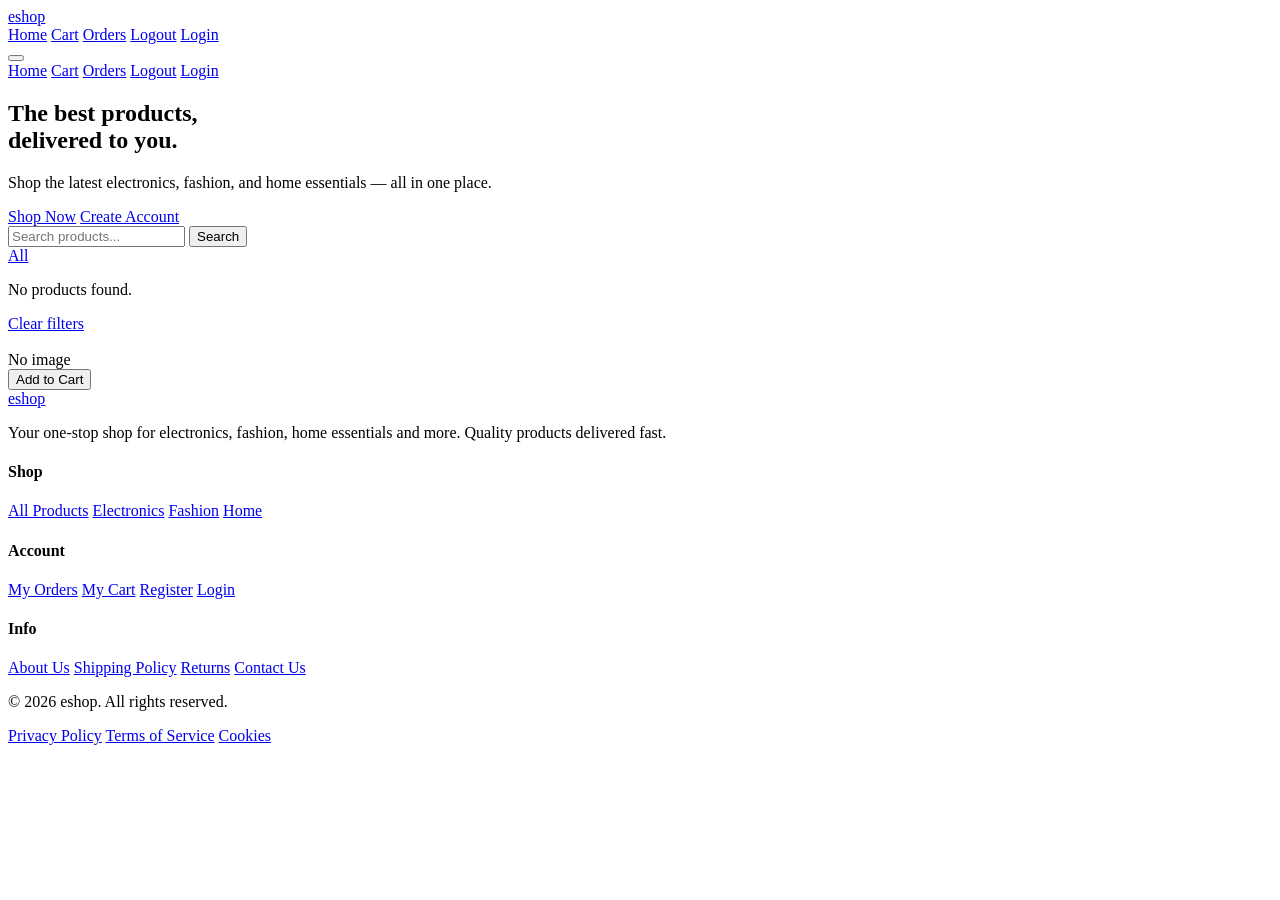
<file: shop/src/main/resources/templates/index.html>
<!DOCTYPE html>
<html xmlns:th="http://www.thymeleaf.org">
<head>
    <meta charset="UTF-8">
    <meta name="viewport" content="width=device-width, initial-scale=1.0">
    <title>Eshop - Home</title>
    <link rel="stylesheet" th:href="@{/css/style.css}"/>
</head>
<body>

<nav>
    <a href="/" class="nav-logo">e<span>shop</span></a>
    <div class="nav-links">
        <a href="/">Home</a>
        <a href="/cart">Cart</a>
        <a href="/orders">Orders</a>
        <a th:if="${#authorization.expression('isAuthenticated()')}" href="/logout">Logout</a>
        <a th:unless="${#authorization.expression('isAuthenticated()')}" href="/login">Login</a>
    </div>
    <!-- Hamburger button — only visible on mobile -->
    <button type="button" class="hamburger" id="hamburger" aria-label="Menu">
        <span></span>
        <span></span>
        <span></span>
    </button>
</nav>

<!-- Mobile dropdown menu -->
<div class="mobile-menu" id="mobileMenu">
    <a href="/">Home</a>
    <a href="/cart">Cart</a>
    <a href="/orders">Orders</a>
    <a th:if="${#authorization.expression('isAuthenticated()')}" href="/logout">Logout</a>
    <a th:unless="${#authorization.expression('isAuthenticated()')}" href="/login">Login</a>
</div>

<!-- HERO -->
<section class="hero">
    <h1>The best products,<br/>delivered to you.</h1>
    <p>Shop the latest electronics, fashion, and home essentials — all in one place.</p>
    <div class="hero-actions">
        <a href="#products" class="btn-primary">Shop Now</a>
        <a href="/register" class="btn-secondary">Create Account</a>
    </div>
</section>

<!-- TOOLBAR -->
<div class="toolbar">
    <form method="get" action="/">
        <input type="text" name="search" placeholder="Search products..." th:value="${search}"/>
        <button type="submit">Search</button>
    </form>
    <div class="category-filters">
        <a href="/" th:classappend="${selectedCategory == null} ? 'active'">All</a>
        <a th:each="category : ${categories}" th:href="@{/(categoryId=${category.id})}" th:text="${category.name}" th:classappend="${selectedCategory == category.id} ? 'active'"></a>
    </div>
</div>

<!-- PRODUCTS -->
<main class="main" id="products">
    <p class="section-label" th:unless="${#lists.isEmpty(products)}"
       th:text="${#lists.size(products)} + ' products'"></p>

    <div class="empty" th:if="${#lists.isEmpty(products)}">
        <p>No products found.</p>
        <a href="/" class="btn-browse">Clear filters</a>
    </div>

    <div class="product-grid" th:unless="${#lists.isEmpty(products)}">
        <div class="product-card" th:each="product : ${products}">
            <a th:href="@{/product/{id}(id=${product.id})}">
                <img th:if="${product.imageUrl != null}" th:src="${product.imageUrl}" th:alt="${product.name}"/>
                <div class="product-img-placeholder" th:unless="${product.imageUrl != null}">No image</div>
            </a>
            <div class="product-info">
                <div class="product-category" th:text="${product.category != null ? product.category.name : ''}"></div>
                <div class="product-name" th:text="${product.name}"></div>
                <div class="product-price" th:text="'$' + ${#numbers.formatDecimal(product.price, 1, 2)}"></div>
                <form method="post" action="/cart/add">
                    <input type="hidden" th:name="${_csrf.parameterName}" th:value="${_csrf.token}"/>
                    <input type="hidden" name="productId" th:value="${product.id}"/>
                    <input type="hidden" name="quantity" value="1"/>
                    <button class="btn-add" type="submit">Add to Cart</button>
                </form>
            </div>
        </div>
    </div>
</main>
<!-- FOOTER -->
<footer>
    <div class="footer-grid">

        <!-- Brand -->
        <div class="footer-brand">
            <a href="/" class="nav-logo">e<span>shop</span></a>
            <p>Your one-stop shop for electronics, fashion, home essentials and more. Quality products delivered fast.</p>
        </div>

        <!-- Shop -->
        <div class="footer-col">
            <h4>Shop</h4>
            <a href="/">All Products</a>
            <a href="/?categoryId=1">Electronics</a>
            <a href="/?categoryId=2">Fashion</a>
            <a href="/?categoryId=3">Home</a>
        </div>

        <!-- Account -->
        <div class="footer-col">
            <h4>Account</h4>
            <a href="/orders">My Orders</a>
            <a href="/cart">My Cart</a>
            <a href="/register">Register</a>
            <a href="/login">Login</a>
        </div>

        <!-- Info -->
        <div class="footer-col">
            <h4>Info</h4>
            <a href="#">About Us</a>
            <a href="#">Shipping Policy</a>
            <a href="#">Returns</a>
            <a href="#">Contact Us</a>
        </div>

    </div>

    <div class="footer-bottom">
        <p>© 2026 eshop. All rights reserved.</p>
        <div class="footer-bottom-links">
            <a href="#">Privacy Policy</a>
            <a href="#">Terms of Service</a>
            <a href="#">Cookies</a>
        </div>
    </div>
</footer>
<script>
    const hamburger = document.getElementById('hamburger');
    const mobileMenu = document.getElementById('mobileMenu');
    hamburger.addEventListener('click', () => {
        hamburger.classList.toggle('open');
        mobileMenu.classList.toggle('open');
    });
    // Close menu when a link is clicked
    mobileMenu.querySelectorAll('a').forEach(link => {
        link.addEventListener('click', () => {
            hamburger.classList.remove('open');
            mobileMenu.classList.remove('open');
        });
    });
</script>
</body>
</html>
</file>
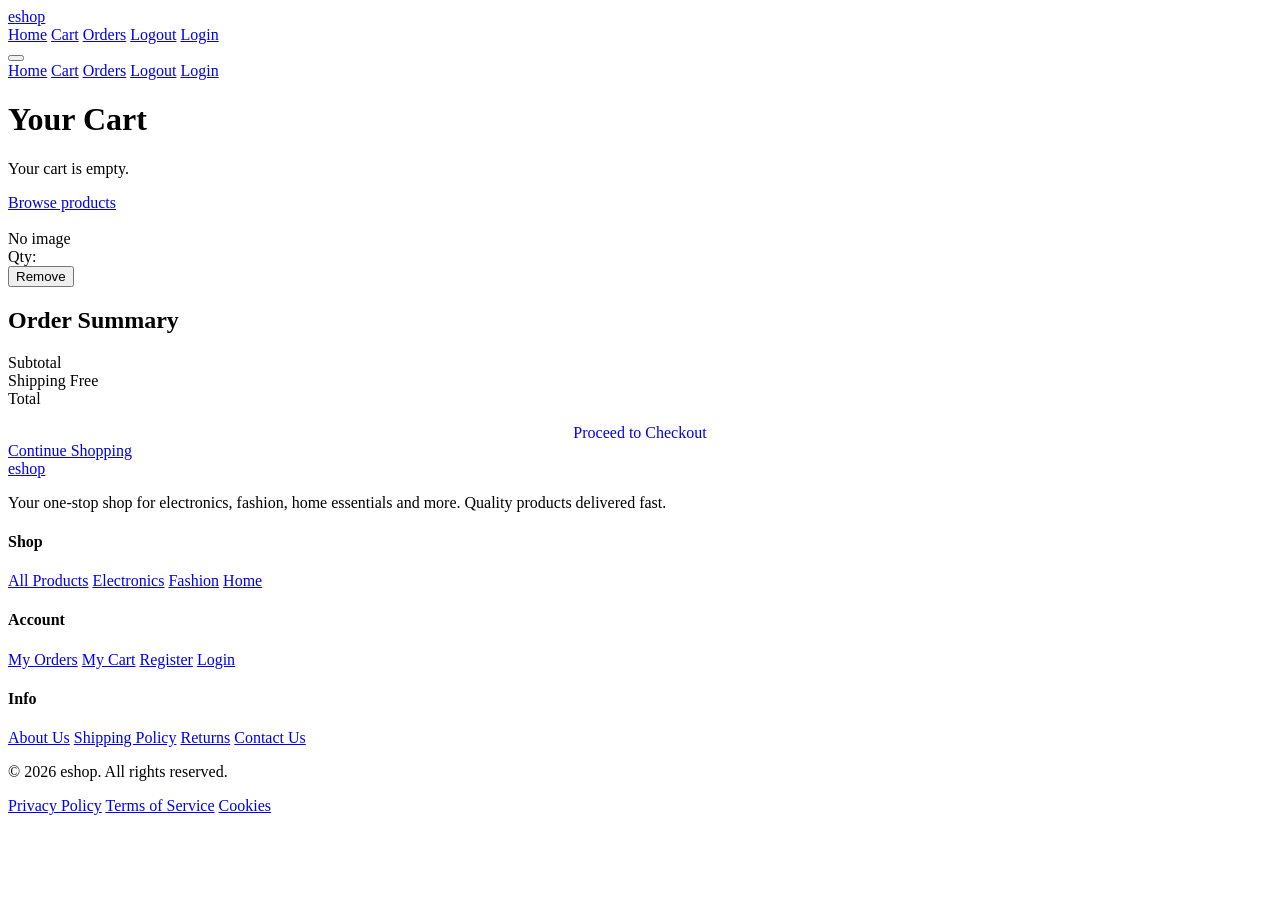
<file: shop/src/main/resources/templates/cart.html>
<!DOCTYPE html>
<html xmlns:th="http://www.thymeleaf.org">
<head>
    <meta charset="UTF-8">
    <meta name="viewport" content="width=device-width, initial-scale=1.0">
    <title>Eshop - Cart</title>
    <link rel="stylesheet" th:href="@{/css/style.css}"/>
</head>
<body>

<nav>
    <a href="/" class="nav-logo">e<span>shop</span></a>
    <div class="nav-links">
        <a href="/">Home</a>
        <a href="/cart">Cart</a>
        <a href="/orders">Orders</a>
        <a th:if="${#authorization.expression('isAuthenticated()')}" href="/logout">Logout</a>
        <a th:unless="${#authorization.expression('isAuthenticated()')}" href="/login">Login</a>
    </div>
    <!-- Hamburger button — only visible on mobile -->
    <button type="button" class="hamburger" id="hamburger" aria-label="Menu">
        <span></span>
        <span></span>
        <span></span>
    </button>
</nav>

<!-- Mobile dropdown menu -->
<div class="mobile-menu" id="mobileMenu">
    <a href="/">Home</a>
    <a href="/cart">Cart</a>
    <a href="/orders">Orders</a>
    <a th:if="${#authorization.expression('isAuthenticated()')}" href="/logout">Logout</a>
    <a th:unless="${#authorization.expression('isAuthenticated()')}" href="/login">Login</a>
</div>

<main class="main">
    <h1 class="page-title">Your Cart</h1>

    <!-- Empty cart -->
    <div class="empty" th:if="${#lists.isEmpty(cartItems)}">
        <p>Your cart is empty.</p>
        <a href="/" class="btn-browse">Browse products</a>
    </div>

    <!-- Cart items -->
    <div class="cart-container" th:unless="${#lists.isEmpty(cartItems)}">

        <!-- Cart items list -->
        <div class="cart-items">
            <div class="cart-item" th:each="item : ${cartItems}">

                <!-- Product image -->
                <div class="cart-item-img">
                    <img
                        th:if="${item.product.imageUrl != null}"
                        th:src="${item.product.imageUrl}"
                        th:alt="${item.product.name}"
                    />
                    <div class="product-img-placeholder" th:unless="${item.product.imageUrl != null}">
                        No image
                    </div>
                </div>

                <!-- Product details -->
                <div class="cart-item-details">
                    <div class="cart-item-name" th:text="${item.product.name}"></div>
                    <div class="cart-item-category"
                         th:text="${item.product.category != null ? item.product.category.name : ''}">
                    </div>
                    <div class="cart-item-price"
                         th:text="'$' + ${#numbers.formatDecimal(item.product.price, 1, 2)}">
                    </div>
                </div>

                <!-- Quantity -->
                <div class="cart-item-quantity">
                    <span>Qty: </span>
                    <strong th:text="${item.quantity}"></strong>
                </div>

                <!-- Item subtotal -->
                <div class="cart-item-subtotal"
                     th:text="'$' + ${#numbers.formatDecimal(item.product.price * item.quantity, 1, 2)}">
                </div>

                <!-- Remove button -->
                <form method="post" action="/cart/remove">
                    <input type="hidden" th:name="${_csrf.parameterName}" th:value="${_csrf.token}"/>
                    <input type="hidden" name="cartItemId" th:value="${item.id}"/>
                    <button type="submit" class="btn-remove">Remove</button>
                </form>

            </div>
        </div>

        <!-- Cart summary -->
        <div class="cart-summary">
            <h2>Order Summary</h2>
            <div class="summary-row">
                <span>Subtotal</span>
                <span th:text="'$' + ${#numbers.formatDecimal(cartTotal, 1, 2)}"></span>
            </div>
            <div class="summary-row">
                <span>Shipping</span>
                <span>Free</span>
            </div>
            <div class="summary-row summary-total">
                <span>Total</span>
                <span th:text="'$' + ${#numbers.formatDecimal(cartTotal, 1, 2)}"></span>
            </div>
            <a href="/checkout" class="btn-submit" style="display:block; text-align:center; text-decoration:none; margin-top:1rem;">
                Proceed to Checkout
            </a>
            <a href="/" class="btn-continue">Continue Shopping</a>
        </div>

    </div>
</main>
<!-- FOOTER -->
<footer>
    <div class="footer-grid">

        <!-- Brand -->
        <div class="footer-brand">
            <a href="/" class="nav-logo">e<span>shop</span></a>
            <p>Your one-stop shop for electronics, fashion, home essentials and more. Quality products delivered fast.</p>
        </div>

        <!-- Shop -->
        <div class="footer-col">
            <h4>Shop</h4>
            <a href="/">All Products</a>
            <a href="/?categoryId=1">Electronics</a>
            <a href="/?categoryId=2">Fashion</a>
            <a href="/?categoryId=3">Home</a>
        </div>

        <!-- Account -->
        <div class="footer-col">
            <h4>Account</h4>
            <a href="/orders">My Orders</a>
            <a href="/cart">My Cart</a>
            <a href="/register">Register</a>
            <a href="/login">Login</a>
        </div>

        <!-- Info -->
        <div class="footer-col">
            <h4>Info</h4>
            <a href="#">About Us</a>
            <a href="#">Shipping Policy</a>
            <a href="#">Returns</a>
            <a href="#">Contact Us</a>
        </div>

    </div>

    <div class="footer-bottom">
        <p>© 2026 eshop. All rights reserved.</p>
        <div class="footer-bottom-links">
            <a href="#">Privacy Policy</a>
            <a href="#">Terms of Service</a>
            <a href="#">Cookies</a>
        </div>
    </div>
</footer>
<script>
    const hamburger = document.getElementById('hamburger');
    const mobileMenu = document.getElementById('mobileMenu');
    hamburger.addEventListener('click', () => {
        hamburger.classList.toggle('open');
        mobileMenu.classList.toggle('open');
    });
    // Close menu when a link is clicked
    mobileMenu.querySelectorAll('a').forEach(link => {
        link.addEventListener('click', () => {
            hamburger.classList.remove('open');
            mobileMenu.classList.remove('open');
        });
    });
</script>
</body>
</html>
</file>
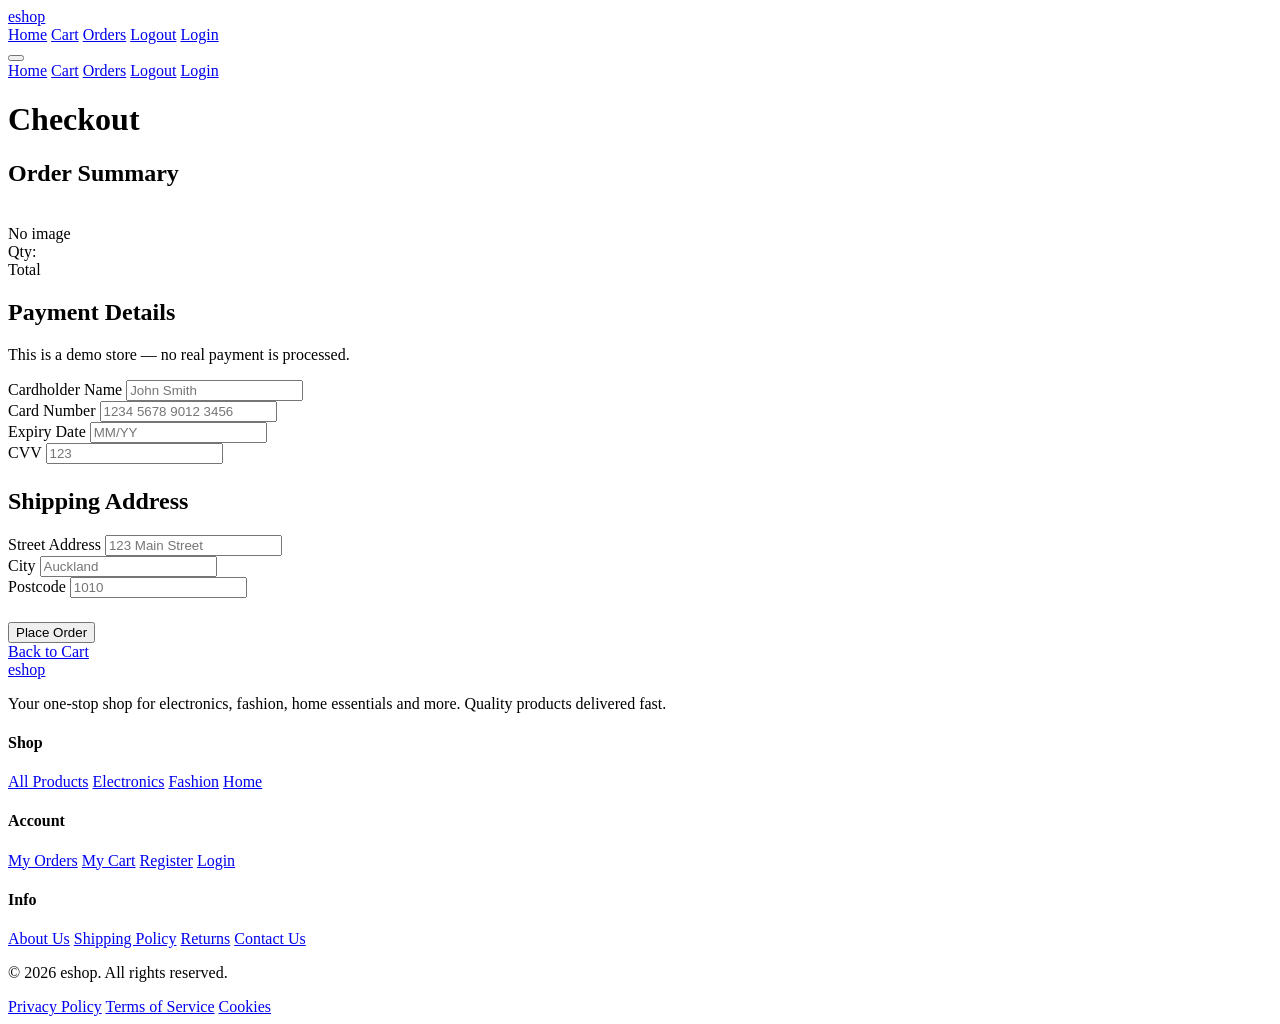
<file: shop/src/main/resources/templates/checkout.html>
<!DOCTYPE html>
<html xmlns:th="http://www.thymeleaf.org">
<head>
    <meta charset="UTF-8">
    <meta name="viewport" content="width=device-width, initial-scale=1.0">
    <title>Eshop - Checkout</title>
    <link rel="stylesheet" th:href="@{/css/style.css}"/>
</head>
<body>

<nav>
    <a href="/" class="nav-logo">e<span>shop</span></a>
    <div class="nav-links">
        <a href="/">Home</a>
        <a href="/cart">Cart</a>
        <a href="/orders">Orders</a>
        <a th:if="${#authorization.expression('isAuthenticated()')}" href="/logout">Logout</a>
        <a th:unless="${#authorization.expression('isAuthenticated()')}" href="/login">Login</a>
    </div>
    <!-- Hamburger button — only visible on mobile -->
    <button type="button" class="hamburger" id="hamburger" aria-label="Menu">
        <span></span>
        <span></span>
        <span></span>
    </button>
</nav>

<!-- Mobile dropdown menu -->
<div class="mobile-menu" id="mobileMenu">
    <a href="/">Home</a>
    <a href="/cart">Cart</a>
    <a href="/orders">Orders</a>
    <a th:if="${#authorization.expression('isAuthenticated()')}" href="/logout">Logout</a>
    <a th:unless="${#authorization.expression('isAuthenticated()')}" href="/login">Login</a>
</div>

<main class="main">
    <h1 class="page-title">Checkout</h1>

    <div class="checkout-container">

        <!-- LEFT: Order summary -->
        <div class="checkout-items">
            <h2>Order Summary</h2>

            <div class="cart-item" th:each="item : ${cartItems}">
                <div class="cart-item-img">
                    <img
                        th:if="${item.product.imageUrl != null}"
                        th:src="${item.product.imageUrl}"
                        th:alt="${item.product.name}"
                    />
                    <div class="product-img-placeholder" th:unless="${item.product.imageUrl != null}">
                        No image
                    </div>
                </div>
                <div class="cart-item-details">
                    <div class="cart-item-name" th:text="${item.product.name}"></div>
                    <div class="cart-item-price"
                         th:text="'$' + ${#numbers.formatDecimal(item.product.price, 1, 2)}">
                    </div>
                </div>
                <div class="cart-item-quantity">
                    <span>Qty: </span>
                    <strong th:text="${item.quantity}"></strong>
                </div>
                <div class="cart-item-subtotal"
                     th:text="'$' + ${#numbers.formatDecimal(item.product.price * item.quantity, 1, 2)}">
                </div>
            </div>

            <!-- Total -->
            <div class="checkout-total">
                <span>Total</span>
                <span th:text="'$' + ${#numbers.formatDecimal(cartTotal, 1, 2)}"></span>
            </div>
        </div>

        <!-- RIGHT: Payment & confirm -->
        <div class="checkout-form">
            <h2>Payment Details</h2>
            <p class="checkout-note">This is a demo store — no real payment is processed.</p>

            <!-- Fake card fields for UI purposes only -->
            <div class="form-group">
                <label>Cardholder Name</label>
                <input type="text" placeholder="John Smith"/>
            </div>
            <div class="form-group">
                <label>Card Number</label>
                <input type="text" placeholder="1234 5678 9012 3456" maxlength="19"/>
            </div>
            <div class="checkout-row">
                <div class="form-group">
                    <label>Expiry Date</label>
                    <input type="text" placeholder="MM/YY" maxlength="5"/>
                </div>
                <div class="form-group">
                    <label>CVV</label>
                    <input type="text" placeholder="123" maxlength="3"/>
                </div>
            </div>

            <h2 style="margin-top: 1.5rem;">Shipping Address</h2>
            <div class="form-group">
                <label>Street Address</label>
                <input type="text" placeholder="123 Main Street"/>
            </div>
            <div class="checkout-row">
                <div class="form-group">
                    <label>City</label>
                    <input type="text" placeholder="Auckland"/>
                </div>
                <div class="form-group">
                    <label>Postcode</label>
                    <input type="text" placeholder="1010"/>
                </div>
            </div>

            <!-- Confirm order form — this is the real submit -->
            <form method="post" action="/checkout/confirm">
                <input type="hidden" th:name="${_csrf.parameterName}" th:value="${_csrf.token}"/>
                <button type="submit" class="btn-submit" style="margin-top: 1.5rem;">
                    Place Order
                </button>
            </form>

            <a href="/cart" class="btn-continue">Back to Cart</a>
        </div>

    </div>
</main>
<!-- FOOTER -->
<footer>
    <div class="footer-grid">

        <!-- Brand -->
        <div class="footer-brand">
            <a href="/" class="nav-logo">e<span>shop</span></a>
            <p>Your one-stop shop for electronics, fashion, home essentials and more. Quality products delivered fast.</p>
        </div>

        <!-- Shop -->
        <div class="footer-col">
            <h4>Shop</h4>
            <a href="/">All Products</a>
            <a href="/?categoryId=1">Electronics</a>
            <a href="/?categoryId=2">Fashion</a>
            <a href="/?categoryId=3">Home</a>
        </div>

        <!-- Account -->
        <div class="footer-col">
            <h4>Account</h4>
            <a href="/orders">My Orders</a>
            <a href="/cart">My Cart</a>
            <a href="/register">Register</a>
            <a href="/login">Login</a>
        </div>

        <!-- Info -->
        <div class="footer-col">
            <h4>Info</h4>
            <a href="#">About Us</a>
            <a href="#">Shipping Policy</a>
            <a href="#">Returns</a>
            <a href="#">Contact Us</a>
        </div>

    </div>

    <div class="footer-bottom">
        <p>© 2026 eshop. All rights reserved.</p>
        <div class="footer-bottom-links">
            <a href="#">Privacy Policy</a>
            <a href="#">Terms of Service</a>
            <a href="#">Cookies</a>
        </div>
    </div>
</footer>
<script>
    const hamburger = document.getElementById('hamburger');
    const mobileMenu = document.getElementById('mobileMenu');
    hamburger.addEventListener('click', () => {
        hamburger.classList.toggle('open');
        mobileMenu.classList.toggle('open');
    });
    // Close menu when a link is clicked
    mobileMenu.querySelectorAll('a').forEach(link => {
        link.addEventListener('click', () => {
            hamburger.classList.remove('open');
            mobileMenu.classList.remove('open');
        });
    });
</script>
</body>
</html>
</file>
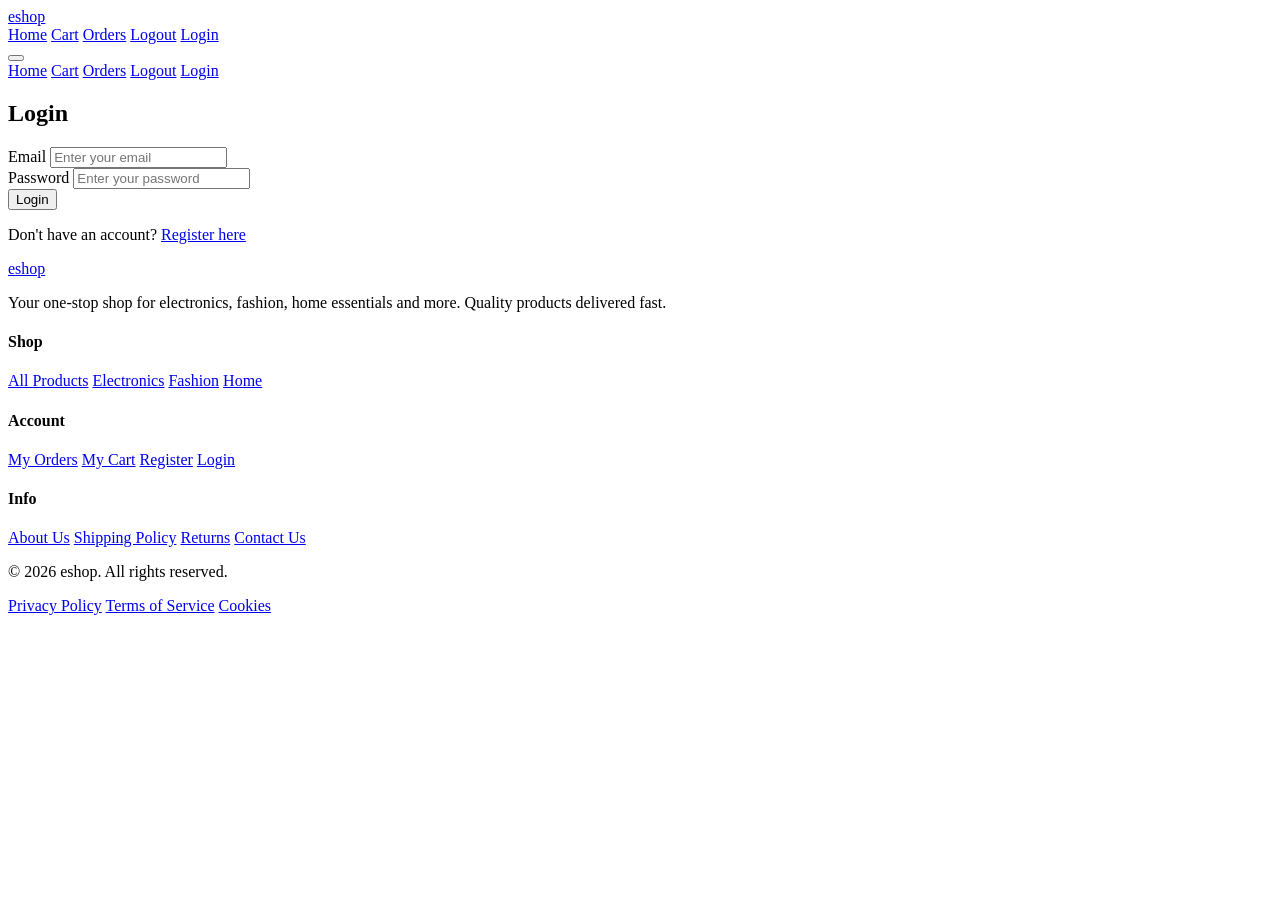
<file: shop/src/main/resources/templates/login.html>
<!DOCTYPE html>
<html xmlns:th="http://www.thymeleaf.org">
<head>
    <meta charset="UTF-8">
    <meta name="viewport" content="width=device-width, initial-scale=1.0">
    <title>Eshop - Login</title>
    <link rel="stylesheet" th:href="@{/css/style.css}"/>
</head>
<body>

<nav>
    <a href="/" class="nav-logo">e<span>shop</span></a>
    <div class="nav-links">
        <a href="/">Home</a>
        <a href="/cart">Cart</a>
        <a href="/orders">Orders</a>
        <a th:if="${#authorization.expression('isAuthenticated()')}" href="/logout">Logout</a>
        <a th:unless="${#authorization.expression('isAuthenticated()')}" href="/login">Login</a>
    </div>
    <!-- Hamburger button — only visible on mobile -->
    <button type="button" class="hamburger" id="hamburger" aria-label="Menu">
        <span></span>
        <span></span>
        <span></span>
    </button>
</nav>

<!-- Mobile dropdown menu -->
<div class="mobile-menu" id="mobileMenu">
    <a href="/">Home</a>
    <a href="/cart">Cart</a>
    <a href="/orders">Orders</a>
    <a th:if="${#authorization.expression('isAuthenticated()')}" href="/logout">Logout</a>
    <a th:unless="${#authorization.expression('isAuthenticated()')}" href="/login">Login</a>
</div>

<div class="auth-container">
    <div class="auth-card">
        <h2>Login</h2>

        <!-- Error message e.g. wrong password -->
        <div class="alert alert-error" th:if="${errorMessage}" th:text="${errorMessage}"></div>

        <!-- Success message e.g. just registered -->
        <div class="alert alert-success" th:if="${successMessage}" th:text="${successMessage}"></div>

        <!-- Login form — Spring Security handles POST /login automatically -->
        <form method="post" action="/login">
            <input type="hidden" th:name="${_csrf.parameterName}" th:value="${_csrf.token}"/>

            <div class="form-group">
                <label for="username">Email</label>
                <input type="email" id="username" name="username" placeholder="Enter your email" required/>
            </div>

            <div class="form-group">
                <label for="password">Password</label>
                <input type="password" id="password" name="password" placeholder="Enter your password" required/>
            </div>

            <button type="submit" class="btn-submit">Login</button>
        </form>

        <p class="auth-link">Don't have an account? <a href="/register">Register here</a></p>
    </div>
</div>
<!-- FOOTER -->
<footer>
    <div class="footer-grid">

        <!-- Brand -->
        <div class="footer-brand">
            <a href="/" class="nav-logo">e<span>shop</span></a>
            <p>Your one-stop shop for electronics, fashion, home essentials and more. Quality products delivered fast.</p>
        </div>

        <!-- Shop -->
        <div class="footer-col">
            <h4>Shop</h4>
            <a href="/">All Products</a>
            <a href="/?categoryId=1">Electronics</a>
            <a href="/?categoryId=2">Fashion</a>
            <a href="/?categoryId=3">Home</a>
        </div>

        <!-- Account -->
        <div class="footer-col">
            <h4>Account</h4>
            <a href="/orders">My Orders</a>
            <a href="/cart">My Cart</a>
            <a href="/register">Register</a>
            <a href="/login">Login</a>
        </div>

        <!-- Info -->
        <div class="footer-col">
            <h4>Info</h4>
            <a href="#">About Us</a>
            <a href="#">Shipping Policy</a>
            <a href="#">Returns</a>
            <a href="#">Contact Us</a>
        </div>

    </div>

    <div class="footer-bottom">
        <p>© 2026 eshop. All rights reserved.</p>
        <div class="footer-bottom-links">
            <a href="#">Privacy Policy</a>
            <a href="#">Terms of Service</a>
            <a href="#">Cookies</a>
        </div>
    </div>
</footer>
<script>
    const hamburger = document.getElementById('hamburger');
    const mobileMenu = document.getElementById('mobileMenu');
    hamburger.addEventListener('click', () => {
        hamburger.classList.toggle('open');
        mobileMenu.classList.toggle('open');
    });
    // Close menu when a link is clicked
    mobileMenu.querySelectorAll('a').forEach(link => {
        link.addEventListener('click', () => {
            hamburger.classList.remove('open');
            mobileMenu.classList.remove('open');
        });
    });
</script>
</body>
</html>
</file>
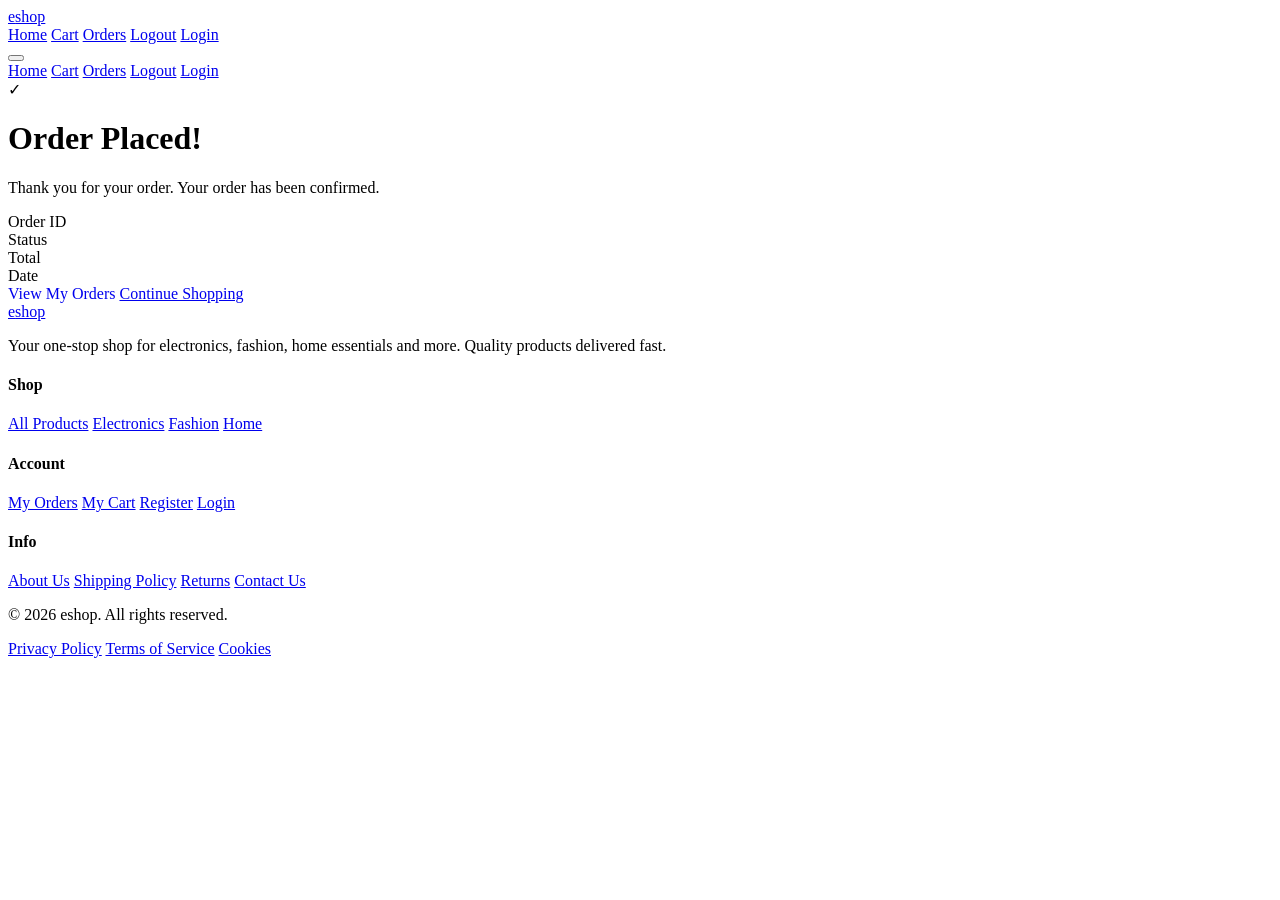
<file: shop/src/main/resources/templates/order-confirmation.html>
<!DOCTYPE html>
<html xmlns:th="http://www.thymeleaf.org">
<head>
    <meta charset="UTF-8">
    <meta name="viewport" content="width=device-width, initial-scale=1.0">
    <title>Eshop - Order Confirmed</title>
    <link rel="stylesheet" th:href="@{/css/style.css}"/>
</head>
<body>

<nav>
    <a href="/" class="nav-logo">e<span>shop</span></a>
    <div class="nav-links">
        <a href="/">Home</a>
        <a href="/cart">Cart</a>
        <a href="/orders">Orders</a>
        <a th:if="${#authorization.expression('isAuthenticated()')}" href="/logout">Logout</a>
        <a th:unless="${#authorization.expression('isAuthenticated()')}" href="/login">Login</a>
    </div>
    <!-- Hamburger button — only visible on mobile -->
    <button type="button" class="hamburger" id="hamburger" aria-label="Menu">
        <span></span>
        <span></span>
        <span></span>
    </button>
</nav>

<!-- Mobile dropdown menu -->
<div class="mobile-menu" id="mobileMenu">
    <a href="/">Home</a>
    <a href="/cart">Cart</a>
    <a href="/orders">Orders</a>
    <a th:if="${#authorization.expression('isAuthenticated()')}" href="/logout">Logout</a>
    <a th:unless="${#authorization.expression('isAuthenticated()')}" href="/login">Login</a>
</div>

<main class="main">
    <div class="confirmation-card">

        <!-- Success icon -->
        <div class="confirmation-icon">✓</div>

        <h1>Order Placed!</h1>
        <p class="confirmation-subtitle">
            Thank you for your order. Your order has been confirmed.
        </p>

        <!-- Order details -->
        <div class="confirmation-details" th:if="${order != null}">
            <div class="confirmation-row">
                <span>Order ID</span>
                <strong th:text="'#' + ${order.id}"></strong>
            </div>
            <div class="confirmation-row">
                <span>Status</span>
                <strong th:text="${order.status}"></strong>
            </div>
            <div class="confirmation-row">
                <span>Total</span>
                <strong th:text="'$' + ${#numbers.formatDecimal(order.total, 1, 2)}"></strong>
            </div>
            <div class="confirmation-row">
                <span>Date</span>
                <strong th:text="${#temporals.format(order.createdAt, 'dd MMM yyyy')}"></strong>
            </div>
        </div>

        <div class="confirmation-actions">
            <a href="/orders" class="btn-submit" style="text-decoration:none;">View My Orders</a>
            <a href="/" class="btn-continue">Continue Shopping</a>
        </div>

    </div>
</main>
<!-- FOOTER -->
<footer>
    <div class="footer-grid">

        <!-- Brand -->
        <div class="footer-brand">
            <a href="/" class="nav-logo">e<span>shop</span></a>
            <p>Your one-stop shop for electronics, fashion, home essentials and more. Quality products delivered fast.</p>
        </div>

        <!-- Shop -->
        <div class="footer-col">
            <h4>Shop</h4>
            <a href="/">All Products</a>
            <a href="/?categoryId=1">Electronics</a>
            <a href="/?categoryId=2">Fashion</a>
            <a href="/?categoryId=3">Home</a>
        </div>

        <!-- Account -->
        <div class="footer-col">
            <h4>Account</h4>
            <a href="/orders">My Orders</a>
            <a href="/cart">My Cart</a>
            <a href="/register">Register</a>
            <a href="/login">Login</a>
        </div>

        <!-- Info -->
        <div class="footer-col">
            <h4>Info</h4>
            <a href="#">About Us</a>
            <a href="#">Shipping Policy</a>
            <a href="#">Returns</a>
            <a href="#">Contact Us</a>
        </div>

    </div>

    <div class="footer-bottom">
        <p>© 2026 eshop. All rights reserved.</p>
        <div class="footer-bottom-links">
            <a href="#">Privacy Policy</a>
            <a href="#">Terms of Service</a>
            <a href="#">Cookies</a>
        </div>
    </div>
</footer>
<script>
    const hamburger = document.getElementById('hamburger');
    const mobileMenu = document.getElementById('mobileMenu');
    hamburger.addEventListener('click', () => {
        hamburger.classList.toggle('open');
        mobileMenu.classList.toggle('open');
    });
    // Close menu when a link is clicked
    mobileMenu.querySelectorAll('a').forEach(link => {
        link.addEventListener('click', () => {
            hamburger.classList.remove('open');
            mobileMenu.classList.remove('open');
        });
    });
</script>
</body>
</html>
</file>
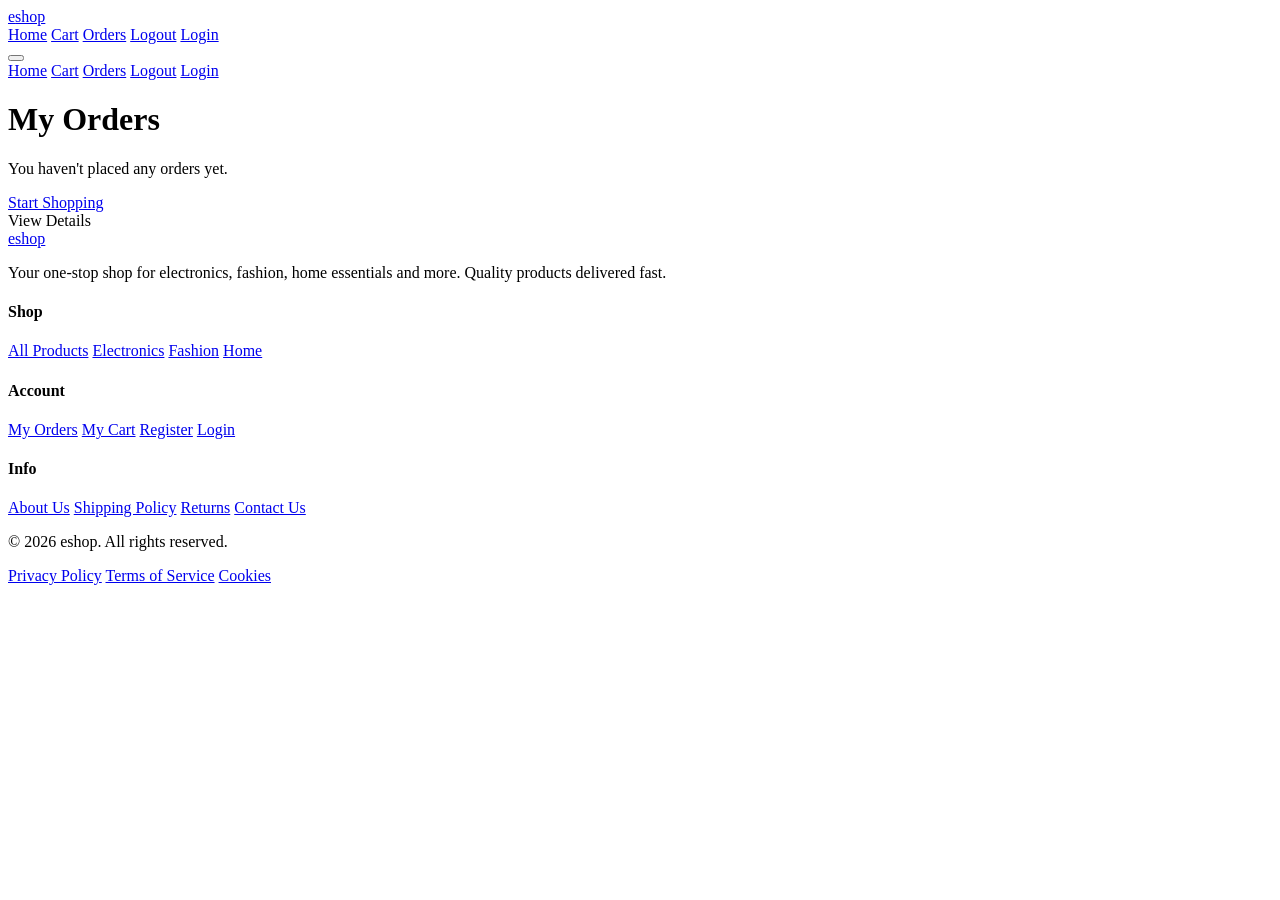
<file: shop/src/main/resources/templates/orders.html>
<!DOCTYPE html>
<html xmlns:th="http://www.thymeleaf.org">
<head>
    <meta charset="UTF-8">
    <meta name="viewport" content="width=device-width, initial-scale=1.0">
    <title>Eshop - My Orders</title>
    <link rel="stylesheet" th:href="@{/css/style.css}"/>
</head>
<body>

<nav>
    <a href="/" class="nav-logo">e<span>shop</span></a>
    <div class="nav-links">
        <a href="/">Home</a>
        <a href="/cart">Cart</a>
        <a href="/orders">Orders</a>
        <a th:if="${#authorization.expression('isAuthenticated()')}" href="/logout">Logout</a>
        <a th:unless="${#authorization.expression('isAuthenticated()')}" href="/login">Login</a>
    </div>
    <!-- Hamburger button — only visible on mobile -->
    <button type="button" class="hamburger" id="hamburger" aria-label="Menu">
        <span></span>
        <span></span>
        <span></span>
    </button>
</nav>

<!-- Mobile dropdown menu -->
<div class="mobile-menu" id="mobileMenu">
    <a href="/">Home</a>
    <a href="/cart">Cart</a>
    <a href="/orders">Orders</a>
    <a th:if="${#authorization.expression('isAuthenticated()')}" href="/logout">Logout</a>
    <a th:unless="${#authorization.expression('isAuthenticated()')}" href="/login">Login</a>
</div>

<main class="main">
    <h1 class="page-title">My Orders</h1>

    <!-- No orders yet -->
    <div class="empty" th:if="${#lists.isEmpty(orders)}">
        <p>You haven't placed any orders yet.</p>
        <a href="/" class="btn-browse">Start Shopping</a>
    </div>

    <!-- Orders list -->
    <div class="orders-list" th:unless="${#lists.isEmpty(orders)}">
        <div class="order-card" th:each="order : ${orders}">
            <div class="order-header">
                <div>
                    <span class="order-id" th:text="'Order #' + ${order.id}"></span>
                    <span class="order-date"
                          th:text="${#temporals.format(order.createdAt, 'dd MMM yyyy')}">
                    </span>
                </div>
                <div>
                    <span class="order-status" th:text="${order.status}"></span>
                    <span class="order-total"
                          th:text="'$' + ${#numbers.formatDecimal(order.total, 1, 2)}">
                    </span>
                </div>
            </div>

            <!-- Order items -->
            <div class="order-items">
                <div class="order-item" th:each="item : ${order.orderItems}">
                    <span th:text="${item.product.name}"></span>
                    <span th:text="'x' + ${item.quantity}"></span>
                    <span th:text="'$' + ${#numbers.formatDecimal(item.price, 1, 2)}"></span>
                </div>
            </div>

            <a th:href="@{/orders/{id}(id=${order.id})}" class="btn-view-order">View Details</a>
        </div>
    </div>
</main>
<!-- FOOTER -->
<footer>
    <div class="footer-grid">

        <!-- Brand -->
        <div class="footer-brand">
            <a href="/" class="nav-logo">e<span>shop</span></a>
            <p>Your one-stop shop for electronics, fashion, home essentials and more. Quality products delivered fast.</p>
        </div>

        <!-- Shop -->
        <div class="footer-col">
            <h4>Shop</h4>
            <a href="/">All Products</a>
            <a href="/?categoryId=1">Electronics</a>
            <a href="/?categoryId=2">Fashion</a>
            <a href="/?categoryId=3">Home</a>
        </div>

        <!-- Account -->
        <div class="footer-col">
            <h4>Account</h4>
            <a href="/orders">My Orders</a>
            <a href="/cart">My Cart</a>
            <a href="/register">Register</a>
            <a href="/login">Login</a>
        </div>

        <!-- Info -->
        <div class="footer-col">
            <h4>Info</h4>
            <a href="#">About Us</a>
            <a href="#">Shipping Policy</a>
            <a href="#">Returns</a>
            <a href="#">Contact Us</a>
        </div>

    </div>

    <div class="footer-bottom">
        <p>© 2026 eshop. All rights reserved.</p>
        <div class="footer-bottom-links">
            <a href="#">Privacy Policy</a>
            <a href="#">Terms of Service</a>
            <a href="#">Cookies</a>
        </div>
    </div>
</footer>
<script>
    const hamburger = document.getElementById('hamburger');
    const mobileMenu = document.getElementById('mobileMenu');
    hamburger.addEventListener('click', () => {
        hamburger.classList.toggle('open');
        mobileMenu.classList.toggle('open');
    });
    // Close menu when a link is clicked
    mobileMenu.querySelectorAll('a').forEach(link => {
        link.addEventListener('click', () => {
            hamburger.classList.remove('open');
            mobileMenu.classList.remove('open');
        });
    });
</script>
</body>
</html>
</file>
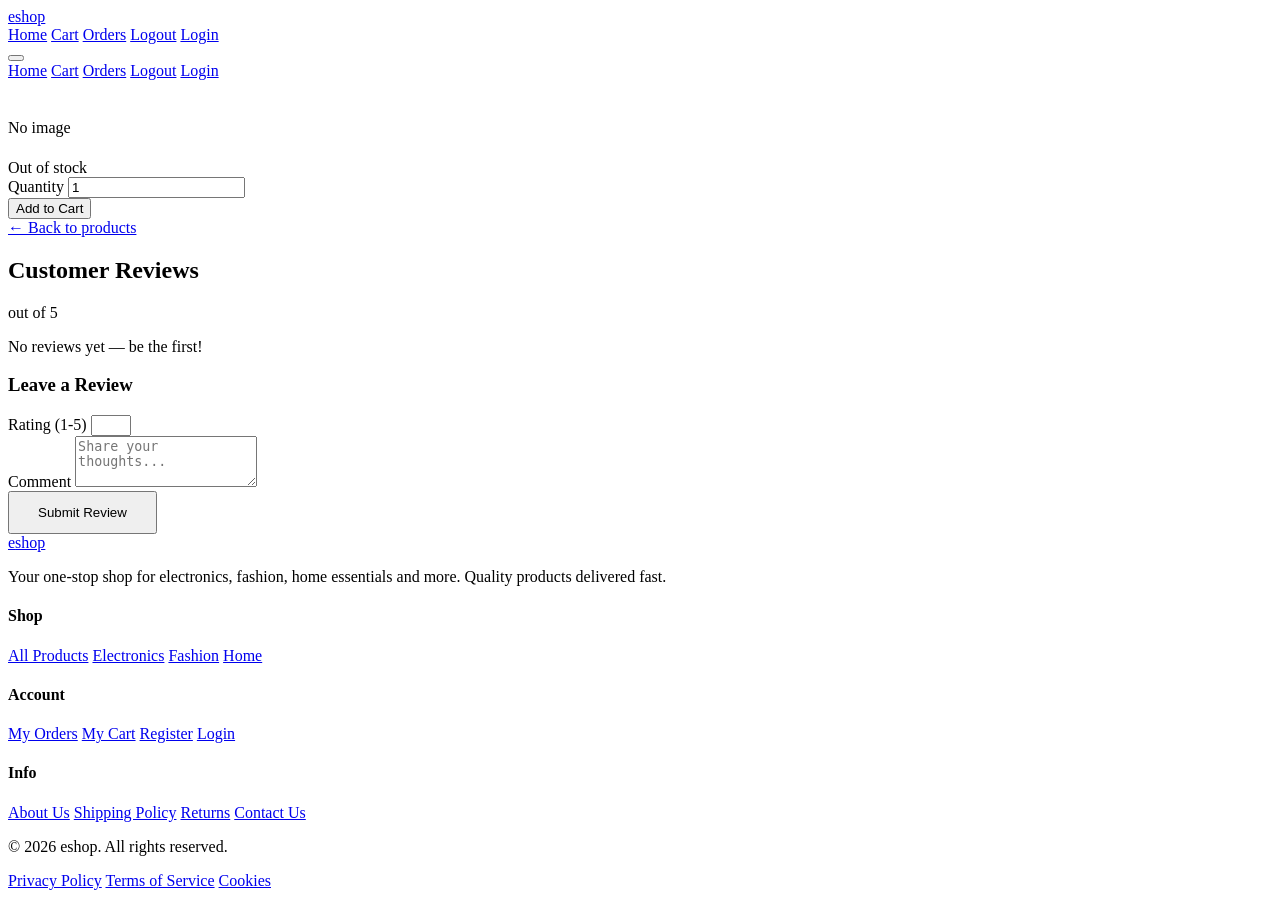
<file: shop/src/main/resources/templates/product.html>
<!DOCTYPE html>
<html xmlns:th="http://www.thymeleaf.org">
<head>
    <meta charset="UTF-8">
    <meta name="viewport" content="width=device-width, initial-scale=1.0">
    <title th:text="${product.name} + ' - Eshop'">Product - Eshop</title>
    <link rel="stylesheet" th:href="@{/css/style.css}"/>
</head>
<body>

<nav>
    <a href="/" class="nav-logo">e<span>shop</span></a>
    <div class="nav-links">
        <a href="/">Home</a>
        <a href="/cart">Cart</a>
        <a href="/orders">Orders</a>
        <a th:if="${#authorization.expression('isAuthenticated()')}" href="/logout">Logout</a>
        <a th:unless="${#authorization.expression('isAuthenticated()')}" href="/login">Login</a>
    </div>
    <!-- Hamburger button — only visible on mobile -->
    <button type="button" class="hamburger" id="hamburger" aria-label="Menu">
        <span></span>
        <span></span>
        <span></span>
    </button>
</nav>

<!-- Mobile dropdown menu -->
<div class="mobile-menu" id="mobileMenu">
    <a href="/">Home</a>
    <a href="/cart">Cart</a>
    <a href="/orders">Orders</a>
    <a th:if="${#authorization.expression('isAuthenticated()')}" href="/logout">Logout</a>
    <a th:unless="${#authorization.expression('isAuthenticated()')}" href="/login">Login</a>
</div>

<!-- PARALLAX HERO -->
<div class="product-hero" th:if="${product.imageUrl != null}">
    <div class="product-hero-bg" th:style="'background-image: url(' + ${product.imageUrl} + ')'"></div>
    <div class="product-hero-overlay"></div>
    <div class="product-hero-content">
        <div class="product-hero-category" th:text="${product.category != null ? product.category.name : ''}"></div>
        <h1 th:text="${product.name}"></h1>
        <div class="product-hero-price" th:text="'$' + ${#numbers.formatDecimal(product.price, 1, 2)}"></div>
    </div>
</div>

<main class="main">

    <!-- PRODUCT DETAIL -->
    <div class="product-detail">

        <!-- LEFT: Image -->
        <div class="product-detail-img">
            <img th:if="${product.imageUrl != null}"
                 th:src="${product.imageUrl}"
                 th:alt="${product.name}"
                 class="product-detail-image"/>
            <div class="product-img-placeholder" th:unless="${product.imageUrl != null}">
                No image
            </div>
        </div>

        <!-- RIGHT: Info -->
        <div class="product-detail-info">
            <div class="product-detail-category"
                 th:text="${product.category != null ? product.category.name : ''}">
            </div>
            <h1 th:text="${product.name}"></h1>
            <div class="product-detail-price"
                 th:text="'$' + ${#numbers.formatDecimal(product.price, 1, 2)}">
            </div>
            <p class="product-detail-description" th:text="${product.description}"></p>

            <!-- Stock status -->
            <div class="stock-status">
                <span class="in-stock" th:if="${product.stock > 0}"
                      th:text="'✓ In stock (' + ${product.stock} + ' available)'">
                </span>
                <span class="out-of-stock" th:unless="${product.stock > 0}">
                    Out of stock
                </span>
            </div>

            <!-- Add to cart -->
            <form method="post" action="/cart/add" th:if="${product.stock > 0}">
                <input type="hidden" th:name="${_csrf.parameterName}" th:value="${_csrf.token}"/>
                <input type="hidden" name="productId" th:value="${product.id}"/>
                <div class="quantity-row">
                    <label for="quantity">Quantity</label>
                    <input type="number" id="quantity" name="quantity"
                           value="1" min="1" th:max="${product.stock}"/>
                </div>
                <button type="submit" class="btn-submit">Add to Cart</button>
            </form>

            <a href="/" class="btn-back">← Back to products</a>
        </div>
    </div>

    <!-- REVIEWS -->
    <div class="reviews-section">
        <div class="reviews-header">
            <h2>Customer Reviews</h2>
            <div class="average-rating-badge" th:if="${averageRating > 0}">
                <span th:text="${#numbers.formatDecimal(averageRating, 1, 1)}"></span>
                <span class="rating-label">out of 5</span>
            </div>
        </div>

        <div class="empty" th:if="${#lists.isEmpty(reviews)}">
            <p>No reviews yet — be the first!</p>
        </div>

        <div class="review-card" th:each="review : ${reviews}">
            <div class="review-header">
                <span class="review-author" th:text="${review.user.name}"></span>
                <span class="review-rating-stars"
                      th:text="${review.rating} + ' ★'"></span>
                <span class="review-date"
                      th:text="${#temporals.format(review.createdAt, 'dd MMM yyyy')}">
                </span>
            </div>
            <p class="review-comment" th:text="${review.comment}"></p>
        </div>

        <!-- Add review -->
        <div class="add-review" th:if="${#authorization.expression('isAuthenticated()')}">
            <h3>Leave a Review</h3>
            <form method="post" th:action="@{/product/{id}/review(id=${product.id})}">
                <input type="hidden" th:name="${_csrf.parameterName}" th:value="${_csrf.token}"/>
                <div class="form-group">
                    <label for="rating">Rating (1-5)</label>
                    <input type="number" id="rating" name="rating" min="1" max="5" required/>
                </div>
                <div class="form-group">
                    <label for="comment">Comment</label>
                    <textarea id="comment" name="comment" rows="3"
                              placeholder="Share your thoughts..."></textarea>
                </div>
                <button type="submit" class="btn-submit" style="width:auto; padding: 12px 28px;">
                    Submit Review
                </button>
            </form>
        </div>
    </div>

</main>

<!-- PARALLAX SCROLL SCRIPT -->
<script>
    const heroBg = document.querySelector('.product-hero-bg');
    if (heroBg) {
        window.addEventListener('scroll', () => {
            const scrollY = window.scrollY;
            heroBg.style.transform = `translateY(${scrollY * 0.4}px)`;
        });
    }
</script>
<!-- FOOTER -->
<footer>
    <div class="footer-grid">

        <!-- Brand -->
        <div class="footer-brand">
            <a href="/" class="nav-logo">e<span>shop</span></a>
            <p>Your one-stop shop for electronics, fashion, home essentials and more. Quality products delivered fast.</p>
        </div>

        <!-- Shop -->
        <div class="footer-col">
            <h4>Shop</h4>
            <a href="/">All Products</a>
            <a href="/?categoryId=1">Electronics</a>
            <a href="/?categoryId=2">Fashion</a>
            <a href="/?categoryId=3">Home</a>
        </div>

        <!-- Account -->
        <div class="footer-col">
            <h4>Account</h4>
            <a href="/orders">My Orders</a>
            <a href="/cart">My Cart</a>
            <a href="/register">Register</a>
            <a href="/login">Login</a>
        </div>

        <!-- Info -->
        <div class="footer-col">
            <h4>Info</h4>
            <a href="#">About Us</a>
            <a href="#">Shipping Policy</a>
            <a href="#">Returns</a>
            <a href="#">Contact Us</a>
        </div>

    </div>

    <div class="footer-bottom">
        <p>© 2026 eshop. All rights reserved.</p>
        <div class="footer-bottom-links">
            <a href="#">Privacy Policy</a>
            <a href="#">Terms of Service</a>
            <a href="#">Cookies</a>
        </div>
    </div>
</footer>
<script>
    const hamburger = document.getElementById('hamburger');
    const mobileMenu = document.getElementById('mobileMenu');
    hamburger.addEventListener('click', () => {
        hamburger.classList.toggle('open');
        mobileMenu.classList.toggle('open');
    });
    // Close menu when a link is clicked
    mobileMenu.querySelectorAll('a').forEach(link => {
        link.addEventListener('click', () => {
            hamburger.classList.remove('open');
            mobileMenu.classList.remove('open');
        });
    });
</script>
</body>
</html>
</file>
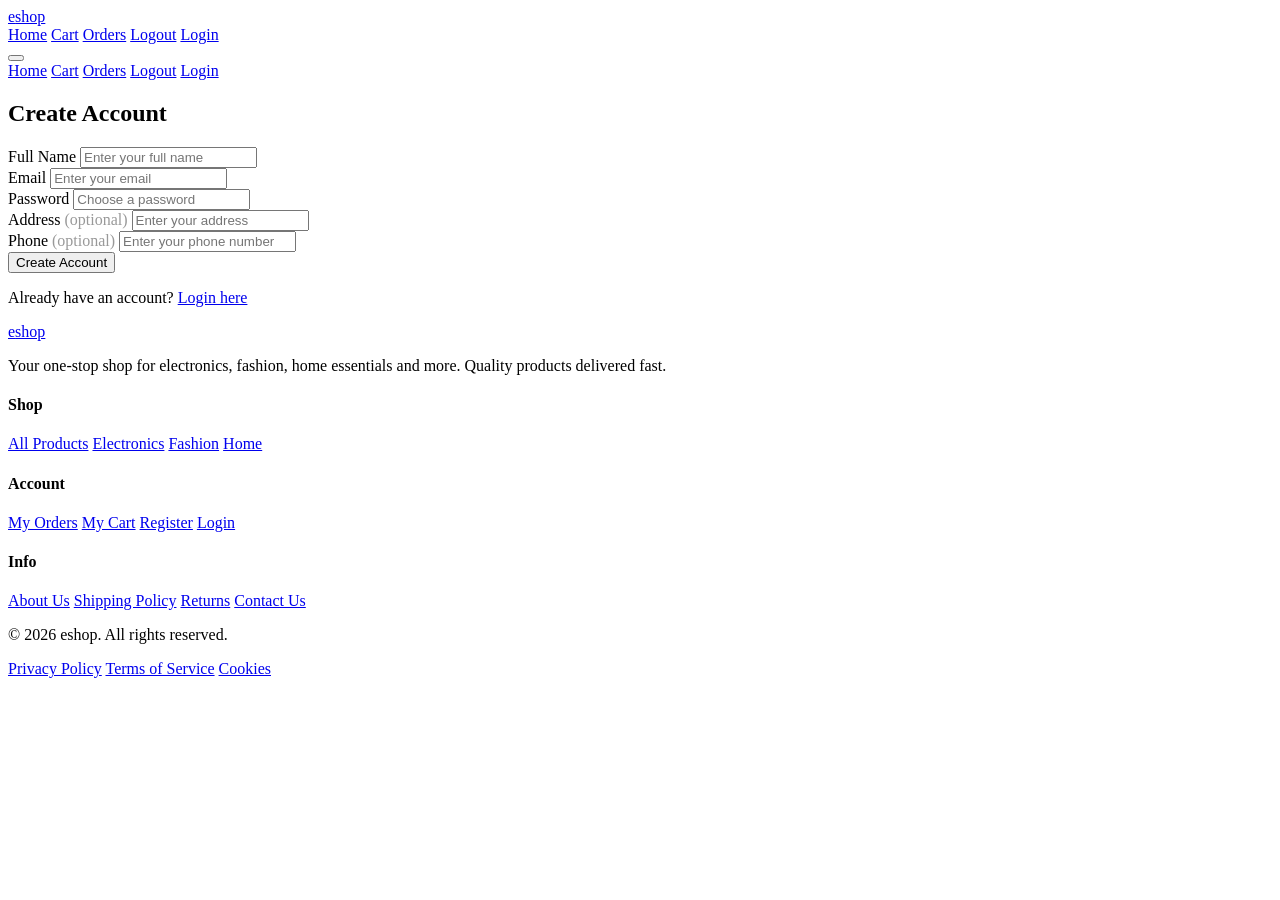
<file: shop/src/main/resources/templates/register.html>
<!DOCTYPE html>
<html xmlns:th="http://www.thymeleaf.org">
<head>
    <meta charset="UTF-8">
    <meta name="viewport" content="width=device-width, initial-scale=1.0">
    <title>Eshop - Register</title>
    <link rel="stylesheet" th:href="@{/css/style.css}"/>
</head>
<body>

<nav>
    <a href="/" class="nav-logo">e<span>shop</span></a>
    <div class="nav-links">
        <a href="/">Home</a>
        <a href="/cart">Cart</a>
        <a href="/orders">Orders</a>
        <a th:if="${#authorization.expression('isAuthenticated()')}" href="/logout">Logout</a>
        <a th:unless="${#authorization.expression('isAuthenticated()')}" href="/login">Login</a>
    </div>
    <!-- Hamburger button — only visible on mobile -->
    <button type="button" class="hamburger" id="hamburger" aria-label="Menu">
        <span></span>
        <span></span>
        <span></span>
    </button>
</nav>

<!-- Mobile dropdown menu -->
<div class="mobile-menu" id="mobileMenu">
    <a href="/">Home</a>
    <a href="/cart">Cart</a>
    <a href="/orders">Orders</a>
    <a th:if="${#authorization.expression('isAuthenticated()')}" href="/logout">Logout</a>
    <a th:unless="${#authorization.expression('isAuthenticated()')}" href="/login">Login</a>
</div>

<div class="auth-container">
    <div class="auth-card">
        <h2>Create Account</h2>

        <!-- Error message e.g. email already taken -->
        <div class="alert alert-error" th:if="${errorMessage}" th:text="${errorMessage}"></div>

        <form method="post" action="/register">
            <input type="hidden" th:name="${_csrf.parameterName}" th:value="${_csrf.token}"/>

            <div class="form-group">
                <label for="name">Full Name</label>
                <input type="text" id="name" name="name" placeholder="Enter your full name" required/>
            </div>

            <div class="form-group">
                <label for="email">Email</label>
                <input type="email" id="email" name="email" placeholder="Enter your email" required/>
            </div>

            <div class="form-group">
                <label for="password">Password</label>
                <input type="password" id="password" name="password" placeholder="Choose a password" required/>
            </div>

            <div class="form-group">
                <label for="address">Address <span style="color:#999;">(optional)</span></label>
                <input type="text" id="address" name="address" placeholder="Enter your address"/>
            </div>

            <div class="form-group">
                <label for="phone">Phone <span style="color:#999;">(optional)</span></label>
                <input type="text" id="phone" name="phone" placeholder="Enter your phone number"/>
            </div>

            <button type="submit" class="btn-submit">Create Account</button>
        </form>

        <p class="auth-link">Already have an account? <a href="/login">Login here</a></p>
    </div>
</div>
<!-- FOOTER -->
<footer>
    <div class="footer-grid">

        <!-- Brand -->
        <div class="footer-brand">
            <a href="/" class="nav-logo">e<span>shop</span></a>
            <p>Your one-stop shop for electronics, fashion, home essentials and more. Quality products delivered fast.</p>
        </div>

        <!-- Shop -->
        <div class="footer-col">
            <h4>Shop</h4>
            <a href="/">All Products</a>
            <a href="/?categoryId=1">Electronics</a>
            <a href="/?categoryId=2">Fashion</a>
            <a href="/?categoryId=3">Home</a>
        </div>

        <!-- Account -->
        <div class="footer-col">
            <h4>Account</h4>
            <a href="/orders">My Orders</a>
            <a href="/cart">My Cart</a>
            <a href="/register">Register</a>
            <a href="/login">Login</a>
        </div>

        <!-- Info -->
        <div class="footer-col">
            <h4>Info</h4>
            <a href="#">About Us</a>
            <a href="#">Shipping Policy</a>
            <a href="#">Returns</a>
            <a href="#">Contact Us</a>
        </div>

    </div>

    <div class="footer-bottom">
        <p>© 2026 eshop. All rights reserved.</p>
        <div class="footer-bottom-links">
            <a href="#">Privacy Policy</a>
            <a href="#">Terms of Service</a>
            <a href="#">Cookies</a>
        </div>
    </div>
</footer>
<script>
    const hamburger = document.getElementById('hamburger');
    const mobileMenu = document.getElementById('mobileMenu');
    hamburger.addEventListener('click', () => {
        hamburger.classList.toggle('open');
        mobileMenu.classList.toggle('open');
    });
    // Close menu when a link is clicked
    mobileMenu.querySelectorAll('a').forEach(link => {
        link.addEventListener('click', () => {
            hamburger.classList.remove('open');
            mobileMenu.classList.remove('open');
        });
    });
</script>
</body>
</html>
</file>
